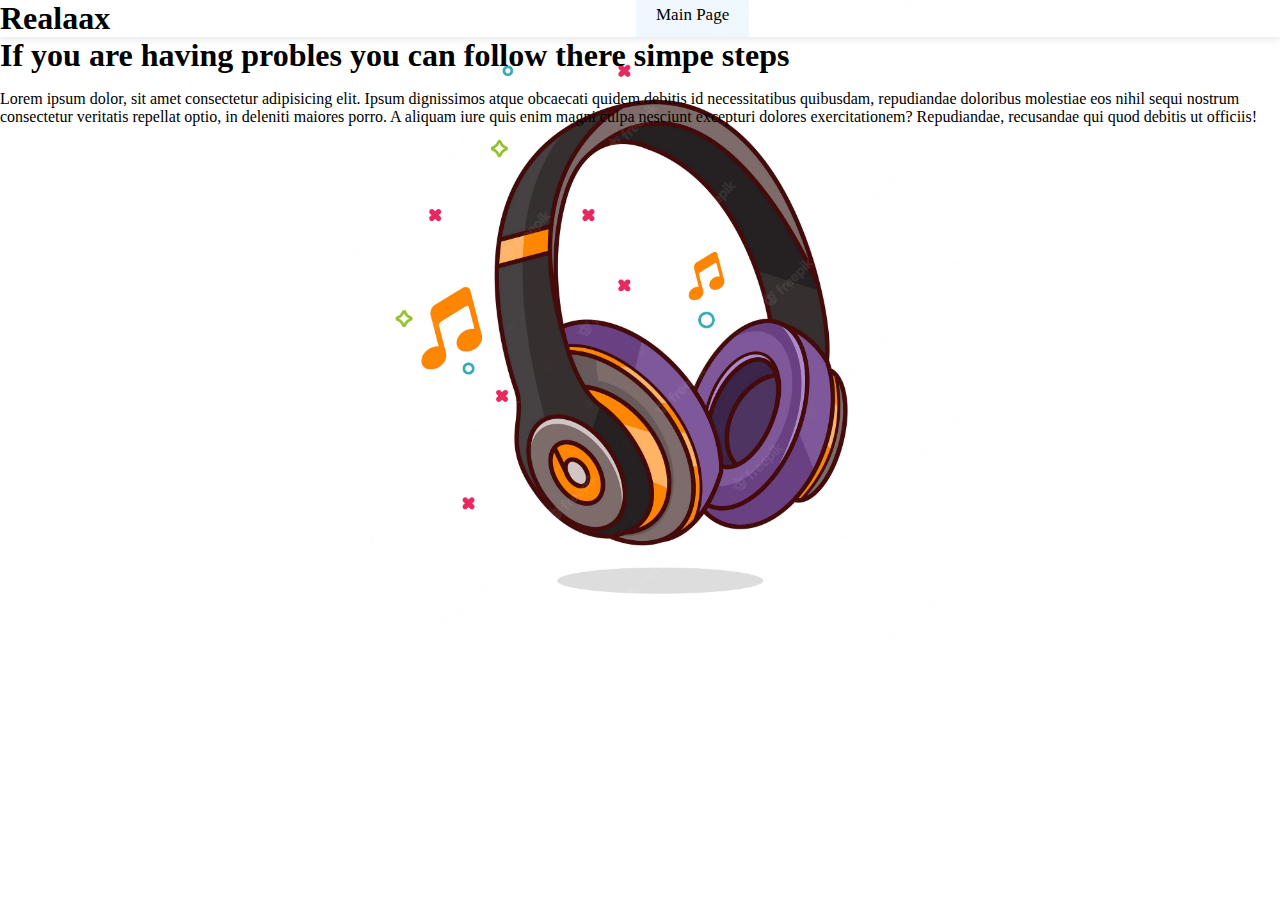
<file: suport.html>
<!DOCTYPE html>
<html lang="en">
<head>
    <meta charset="UTF-8">
    <meta http-equiv="X-UA-Compatible" content="IE=edge">
    <meta name="viewport" content="width=device-width, initial-scale=1.0">
    <link rel="stylesheet" href="style/suport.css">
    <link rel="shortcut icon" href="img/note.png" type="image/x-icon" />
    <title>Relaax</title>
</head>
<body>
    <header class="Headerstyle_container">
        <h1>Realaax</h1>
        <a href="Index.html" class="toMain">Main Page</a>
        <br> 
    </header>
    <main>
        <h1>If you are having probles you can follow there simpe steps</h1>
        <p id = "help">Lorem ipsum dolor, sit amet consectetur adipisicing elit. Ipsum dignissimos atque obcaecati quidem debitis id necessitatibus quibusdam, repudiandae doloribus molestiae eos nihil sequi nostrum consectetur veritatis repellat optio, in deleniti maiores porro. A aliquam iure quis enim magni culpa nesciunt excepturi dolores exercitationem? Repudiandae, recusandae qui quod debitis ut officiis!</p>
    </main>   
    <footer></footer>
</body>
</html>
</file>
<file: style/suport.css>
*{
    margin: 0;
    padding: 0;
}

.Headerstyle_container{
    box-shadow: rgb(0 0 0 /10%) 0px 2px 8px;
    font-size: 1em;
    display: flex;
    justify-content: space-between;
}

.toMain{
    margin-right: 5px;
    padding: 5px 20px;
    text-decoration: none;
    border: none;
    background-color: aliceblue;
    color: rgb(0, 0, 0);
    font-family: 'Cinzel', serif;
    font-family: 'Luxurious Roman', cursive;
    font-size: 17px;
}

body{
    background-image: url("../img/headphone.webp");
    background-repeat: no-repeat;
    background-size: 50%;
    background-position: 50% 0%;
}

@media screen and (max-width:400px) {
    body{
        background-size: cover;
        background-position: 0% 0%;
    }
}


#help{
    padding-top: 1em;
}
</file>
